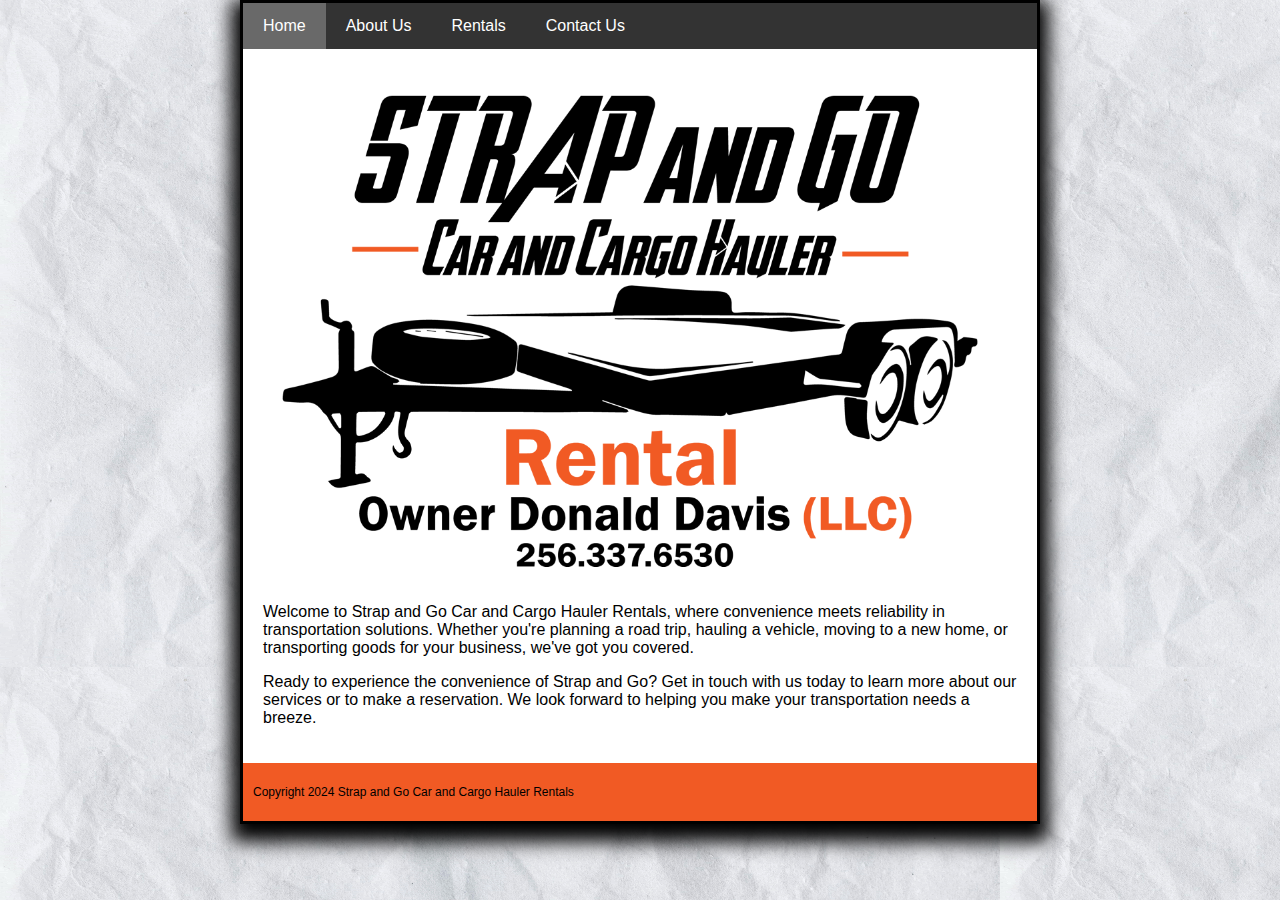
<file: index.html>
<!DOCTYPE html>
<html>
<head>
<title>Home</title>
<meta charset="UTF-8">
<meta name="viewport" content="width=device-width, initial-scale=1">
<link rel="stylesheet" href="styles/style.css">

</head>
<body>



<!-- Header -->


<!-- Navigation Bar -->
<div class="navbar">
  <a href="index.html" class="current" target="_blank">Home</a>
  <a href="about.html" target="_blank">About Us</a>
  <a href="rentals.html" target="_blank">Rentals</a>
  <a href="contact_us.html" target="_blank">Contact Us</a>
  
</div>

<!-- The flexible grid (content) -->
<div class="row">
   <div class="main">
  
     <img class=image src="images/Strap_and_Go_1100_800.png"  width="1100"  height="800" alt="Strap and Go" style="float: right"  >
    
   
   
    <p>Welcome to Strap and Go Car and Cargo Hauler Rentals, where convenience meets reliability in transportation solutions.  Whether you're planning a road trip, hauling a vehicle, moving to a new home, or transporting goods for your business, we've got you covered.
    </p>
    
    <p>
        Ready to experience the convenience of Strap and Go? Get in touch with us today to learn more about our services or to make a reservation. We look forward to helping you make your transportation needs a breeze.
    </p>
    
    </div>
  
</div>

<!-- Footer -->
<div class="footer">
  <p id="copyright"> Copyright 2024 Strap and Go Car and Cargo Hauler Rentals </p>
</div>



</body>
</html>
</file>
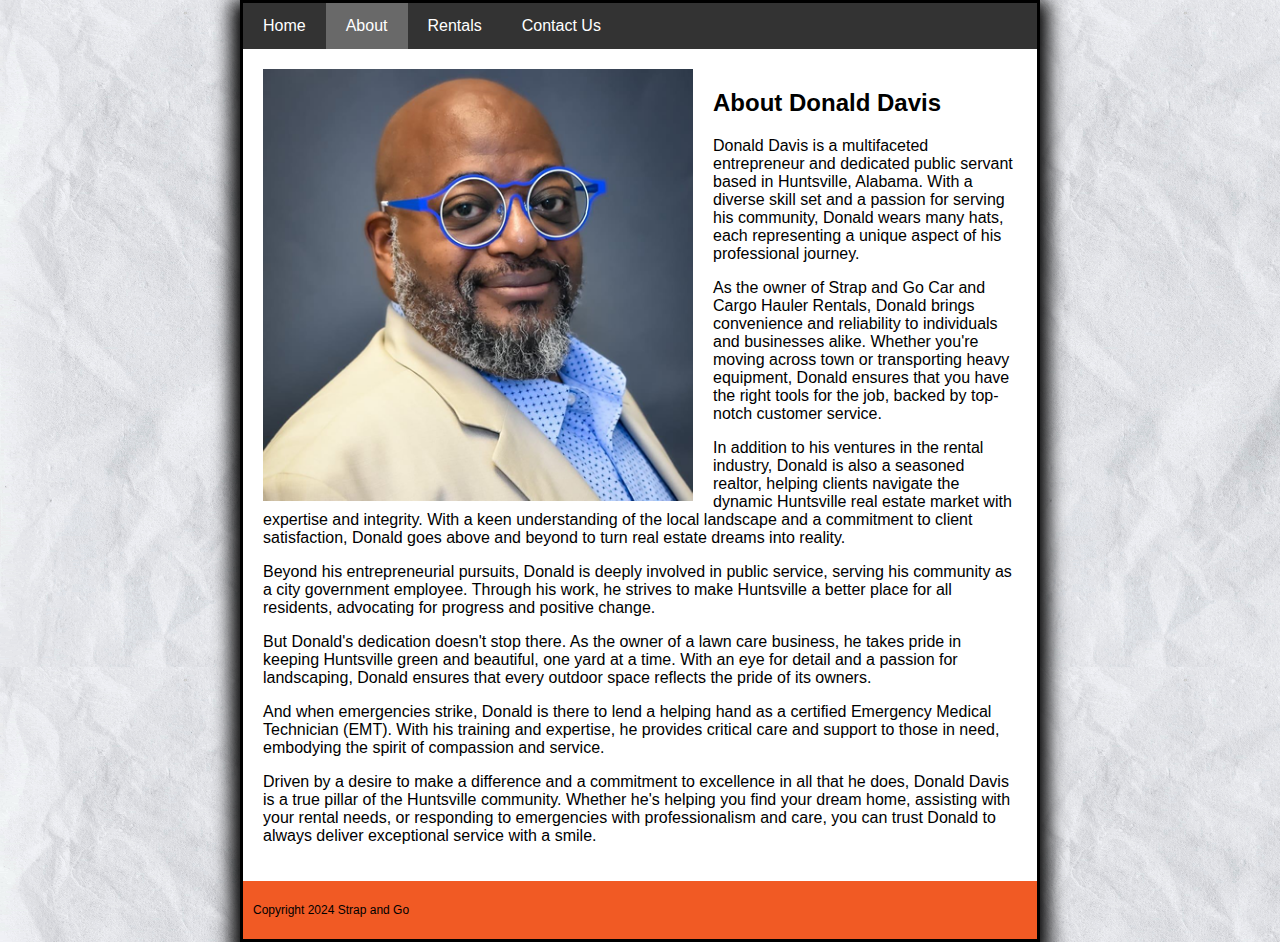
<file: about.html>
<!DOCTYPE html>
<html>
<head>
<title>About Us</title>
<meta charset="UTF-8">
<meta name="viewport" content="width=device-width, initial-scale=1">
<link rel="stylesheet" href="styles/style.css">

</head>
<body>



<!-- Header -->


<!-- Navigation Bar -->
<div class="navbar">
  <a href="index.html" target="_blank">Home</a>
  <a href="about.html" target="_blank" class="current" >About </a>
  <a href="rentals.html" target="_blank">Rentals</a>
  <a href="contact_us.html" target="_blank">Contact Us</a>
  
</div>

<!-- The flexible grid (content) -->
<div class="row">
   <div class="main">
        
    <img class=image src="images/Donald_Davis_450_452.png"  width="450" height="452" alt="Donald Davis" style="float: left"  > 
  
    
    
    <h2>About Donald Davis</h2>
    
    <p> </p>
    <p> </p>
    <p>Donald Davis is a multifaceted entrepreneur and dedicated public servant based in Huntsville, Alabama. With a diverse skill set and a passion for serving his community, Donald wears many hats, each representing a unique aspect of his professional journey.
    </p>
    
    <p>
        As the owner of Strap and Go Car and Cargo Hauler Rentals, Donald brings convenience and reliability to individuals and businesses alike. Whether you're moving across town or transporting heavy equipment, Donald ensures that you have the right tools for the job, backed by top-notch customer service.
    </p>
    
    <p>
        In addition to his ventures in the rental industry, Donald is also a seasoned realtor, helping clients navigate the dynamic Huntsville real estate market with expertise and integrity. With a keen understanding of the local landscape and a commitment to client satisfaction, Donald goes above and beyond to turn real estate dreams into reality.
    </p>
    
    
    <p>
        Beyond his entrepreneurial pursuits, Donald is deeply involved in public service, serving his community as a city government employee. Through his work, he strives to make Huntsville a better place for all residents, advocating for progress and positive change.
    </p>
    
        
    <p>
        But Donald's dedication doesn't stop there. As the owner of a lawn care business, he takes pride in keeping Huntsville green and beautiful, one yard at a time. With an eye for detail and a passion for landscaping, Donald ensures that every outdoor space reflects the pride of its owners.
    </p>
     
        
    <p>
        And when emergencies strike, Donald is there to lend a helping hand as a certified Emergency Medical Technician (EMT). With his training and expertise, he provides critical care and support to those in need, embodying the spirit of compassion and service.
    </p>
     
         
    <p>
        Driven by a desire to make a difference and a commitment to excellence in all that he does, Donald Davis is a true pillar of the Huntsville community. Whether he's helping you find your dream home, assisting with your rental needs, or responding to emergencies with professionalism and care, you can trust Donald to always deliver exceptional service with a smile.
    </p>
     
    
    </div>
  
</div>

<!-- Footer -->
<div class="footer">
  <p id="copyright"> Copyright 2024 Strap and Go </p>
</div>



</body>
</html>
</file>
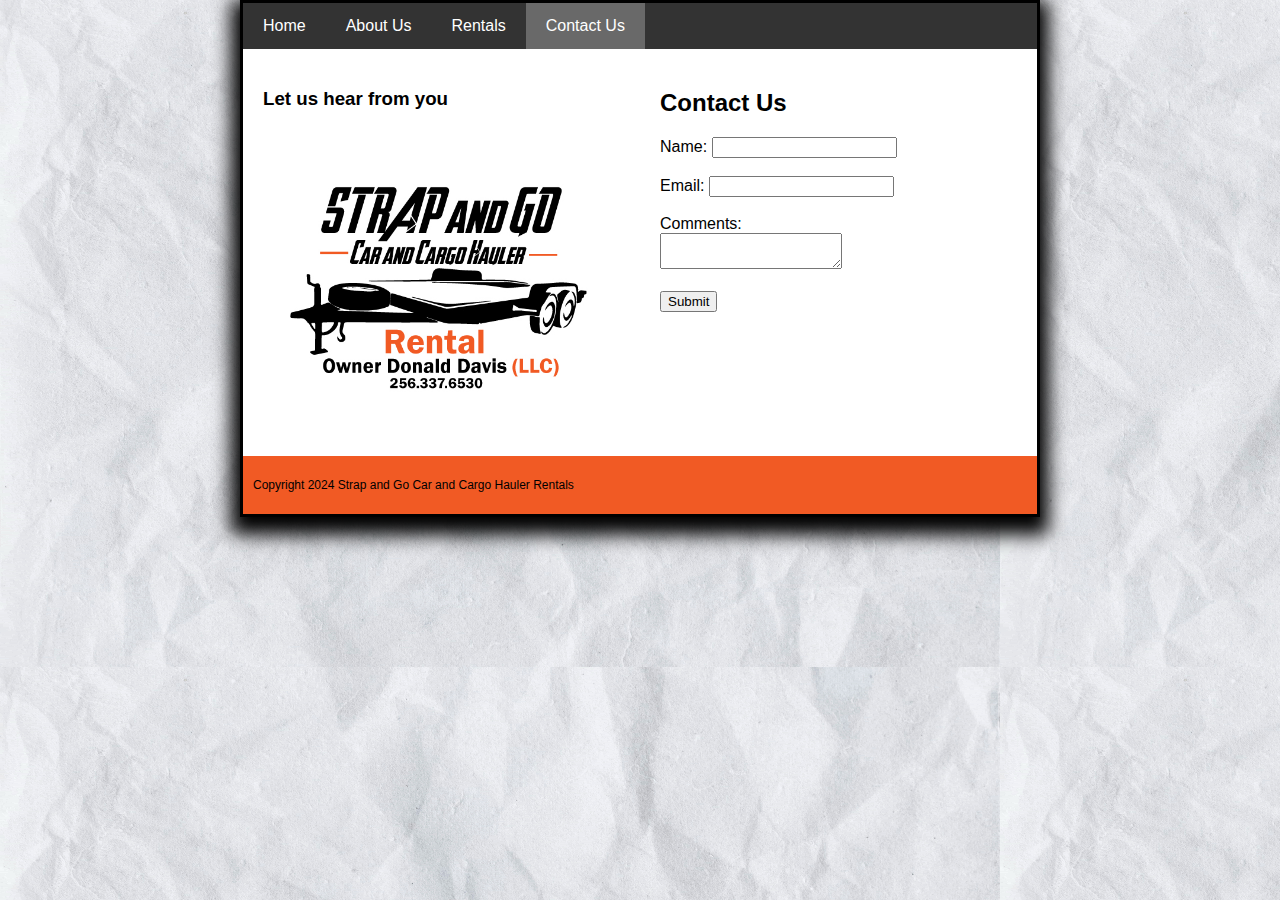
<file: contact_us.html>
<!DOCTYPE html>
<html>
<head>
<title>Contact US</title>
<meta charset="UTF-8">
<meta name="viewport" content="width=device-width, initial-scale=1">
<link rel="stylesheet" href="styles/style.css">

</head>
<body>



<!-- Header -->


<!-- Navigation Bar -->
<div class="navbar">
  <a href="index.html"  target="_blank">Home</a>
  <a href="about.html" target="_blank">About Us</a>
  <a href="rentals.html" target="_blank"  >Rentals</a>
  <a href="contact_us.html" target="_blank" class="current">Contact Us</a>
  
</div>

<!-- The flexible grid (content) -->
<div class="row">
   <div class="main">
  
     <h3>Let us hear from you </h3>
     
  
    
     <img class=image src="images/Strap-and-Go_569_519.png"  width="569"  height="519"alt="Strap and Go" style="float: left"  >
    
    
    
    
    </div>
    
    <div class="side">
    
    <h2>Contact Us</h2>
    
       
    <form action="https://formsubmit.co/strapandgocarhaulers@gmail.com" method="POST">
    
    <!-- Honeypot -->
    <input type="text" name="_honey" style="display: none;">
    
    <!-- Disable Captcha -->
    <input type="hidden" name="_captcha"  value="false">
    <input type="hidden" name="_next" value="https://cathymayf.github.io/strapandgo/thank_you.html">
    
    <label for="name">Name:</label>
    <input type="text" id="name" name="Name" required><br><br>
    
    <label for="email">Email:</label>
    <input type="email" id="email" name="Email" required><br><br>
    
    <label for="comments">Comments:</label><br>
    <textarea id="coments" name="Comments" required></textarea><br><br>
    
    <input type="submit" value="Submit">
    </form>

  
    </div>
    
  </div>    

<!-- Footer -->
<div class="footer">
  <p id="copyright"> Copyright 2024 Strap and Go Car and Cargo Hauler Rentals </p>
</div>



</body>
</html>
</file>
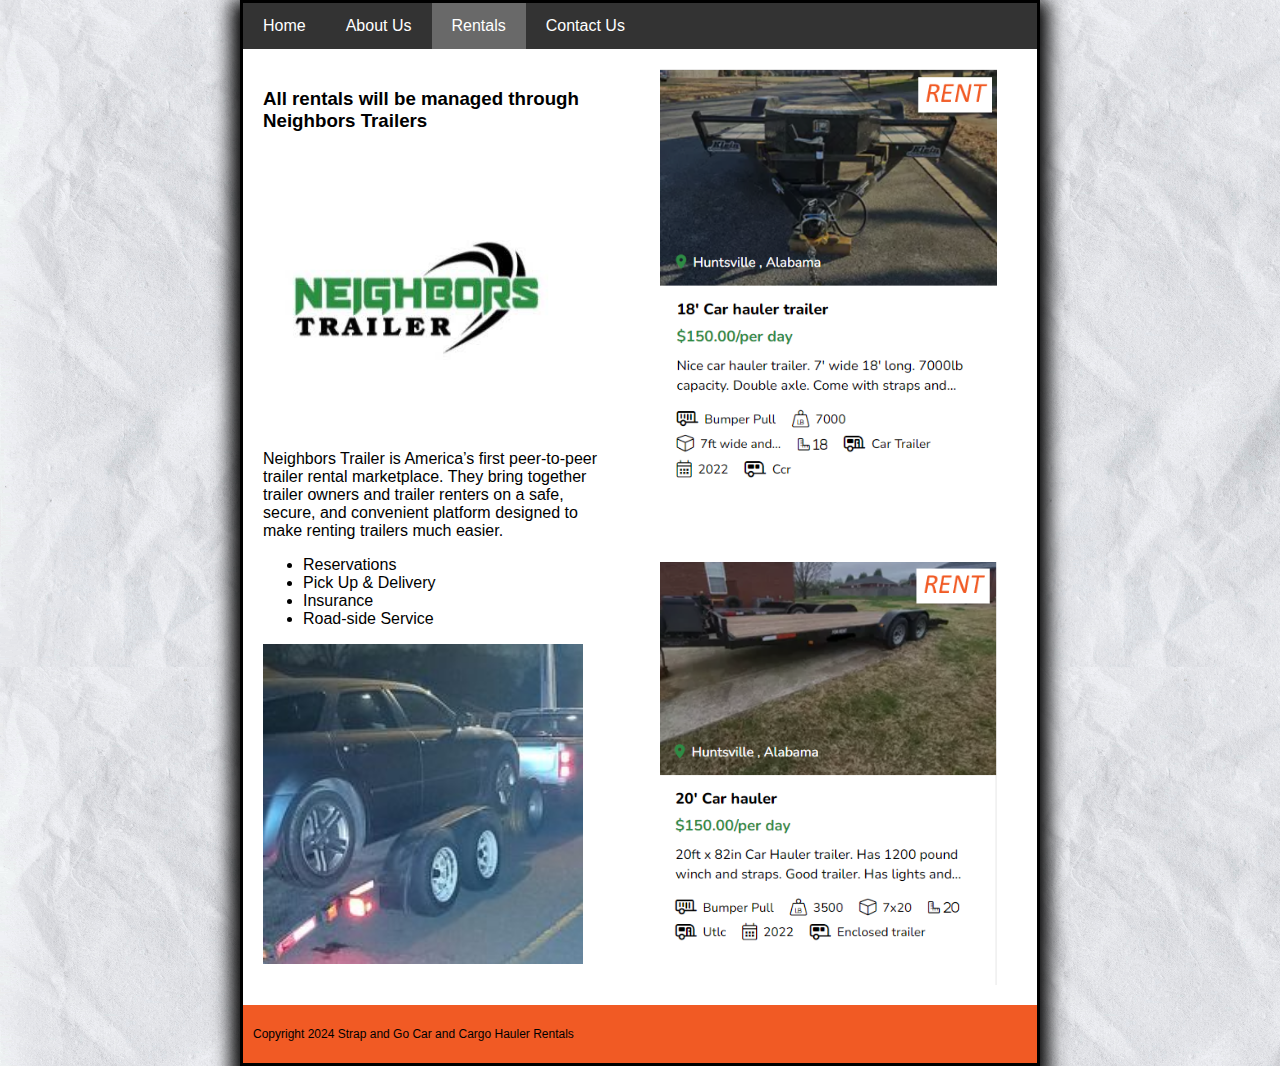
<file: rentals.html>
<!DOCTYPE html>
<html>
<head>
<title>Rentals</title>
<meta charset="UTF-8">
<meta name="viewport" content="width=device-width, initial-scale=1">
<link rel="stylesheet" href="styles/style.css">

</head>
<body>



<!-- Header -->


<!-- Navigation Bar -->
<div class="navbar">
  <a href="index.html"  target="_blank">Home</a>
  <a href="about.html" target="_blank">About Us</a>
  <a href="rentals.html" target="_blank"  class="current">Rentals</a>
  <a href="contact_us.html" target="_blank">Contact Us</a>
  
</div>

<!-- The flexible grid (content) -->
<div class="row">
   <div class="main">
  
     <h3>All rentals will be managed through Neighbors Trailers </h3>
     
  
    <a href="https://neighborstrailer.com/" target="_blank">
     <img class=image src="images/neighbors_trailer_logo_320_320.png"  width="320"  height="320"alt="Strap and Go" style="float: left"  >
    </a>
    
    <p>Neighbors Trailer is America’s first peer-to-peer trailer rental marketplace. They bring together trailer owners and trailer renters on a safe, secure, and convenient platform designed to make renting trailers much easier.
    </p>
     <ul>
         <li>Reservations</li>
         <li>Pick Up & Delivery</li>
         <li>Insurance</li>
         <li>Road-side Service</li>
         
     </ul>

    
   
    
    <div id="slideshow">
    <img src="images/image_1.jpg" alt="Image 1" width="320"  height="320">
    <img src="images/image_2.jpg" alt="Image 2" width="320"  height="320">
    <img src="images/image_3.jpg" alt="Image 3" width="320"  height="320">
    <img src="images/image_4.jpg" alt="Image 4" width="320"  height="320">
    <img src="images/image_5.jpg" alt="Image 5" width="320"  height="320">
    <img src="images/image_6.jpg" alt="Image 6" width="320"  height="320">
    <img src="images/image_7.jpg" alt="Image 7" width="320"  height="320">
    <img src="images/image_8.jpg" alt="Image 8" width="320"  height="320">
    <img src="images/image_9.jpg" alt="Image 9" width="320"  height="320">
    <img src="images/image_10.jpg" alt="Image 10" width="320"  height="320">
    <img src="images/image_11.jpg" alt="Image 11" width="320"  height="320">
    <img src="images/image_12.jpg" alt="Image 12" width="320"  height="320">
    <img src="images/image_13.jpg" alt="Image 13" width="320"  height="320">
    <img src="images/image_14.jpg" alt="Image 14" width="320"  height="320">
    <img src="images/image_15.jpg" alt="Image 15" width="320"  height="320">
   
    
    <!-- Add more images as needed -->
    </div>
    
</div>

    
    <div class="side">
 <!--   
    <a href="https://neighborstrailer.com/trailer-detail/car-hauler-trailer-1835" target="_blank">
 -->   
    
    <img class=image src="images/18ft_Car_Hauler_for_Rent_411_518.png"  width="411"  height="518"alt="Strap and Go" style="float: right" usemap="#rent_trailers_18" > 
    </a>
    
    <p>&nbsp;</p>
    <p>&nbsp;</p>
   
 <!--   
    <a href="https://neighborstrailer.com/trailer-detail/car-hauler-2645" target="_blank">
 -->   
    
    <img class=image src="images/20ft_Car_Hauler_for_Rent_414_520.png"  width="414"  height="520"alt="Strap and Go" style="float: left" usemap="#rent_trailers_20" >
    </a>
    
    
   <map name="rent_trailers_18">
   
    <area href="https://neighborstrailer.com/trailer-detail/car-hauler-trailer-1835" 
          shape="rect" 
          alt="18ft Trailer"
          title="18ft Trailer" 
          coords="10,0   405,509" target="_blank">
    </map>      
          
          
   <map name="rent_trailers_20">    
   
    <area href="https://neighborstrailer.com/trailer-detail/car-hauler-2645"
          shape="rect" 
          alt="20ft Trailer"
          title="20ft Trailer" 
          coords="6,6   406,505" target="_blank">     
     
     </map> 
    
    
    
    </div>
  
</div>

<!-- Footer -->
<div class="footer">
  <p id="copyright"> Copyright 2024 Strap and Go Car and Cargo Hauler Rentals </p>
</div>

   <script>
    var currentIndex = 0;
    var slides = document.querySelectorAll('#slideshow img');

    function showSlide(index) {
        // Hide all slides
        for (var i = 0; i < slides.length; i++) {
            slides[i].style.display = 'none';
        }
        // Display the chosen slide
        slides[index].style.display = 'block';
    }

    function nextSlide() {
        currentIndex++;
        if (currentIndex >= slides.length) {
            currentIndex = 0;
        }
        showSlide(currentIndex);
    }

    function previousSlide() {
        currentIndex--;
        if (currentIndex < 0) {
            currentIndex = slides.length - 1;
        }
        showSlide(currentIndex);
    }

    // Show the first slide initially
    showSlide(currentIndex);

    // Automatically transition to the next slide every 3 seconds
    setInterval(nextSlide, 3000);
</script>

</body>
</html>
</file>
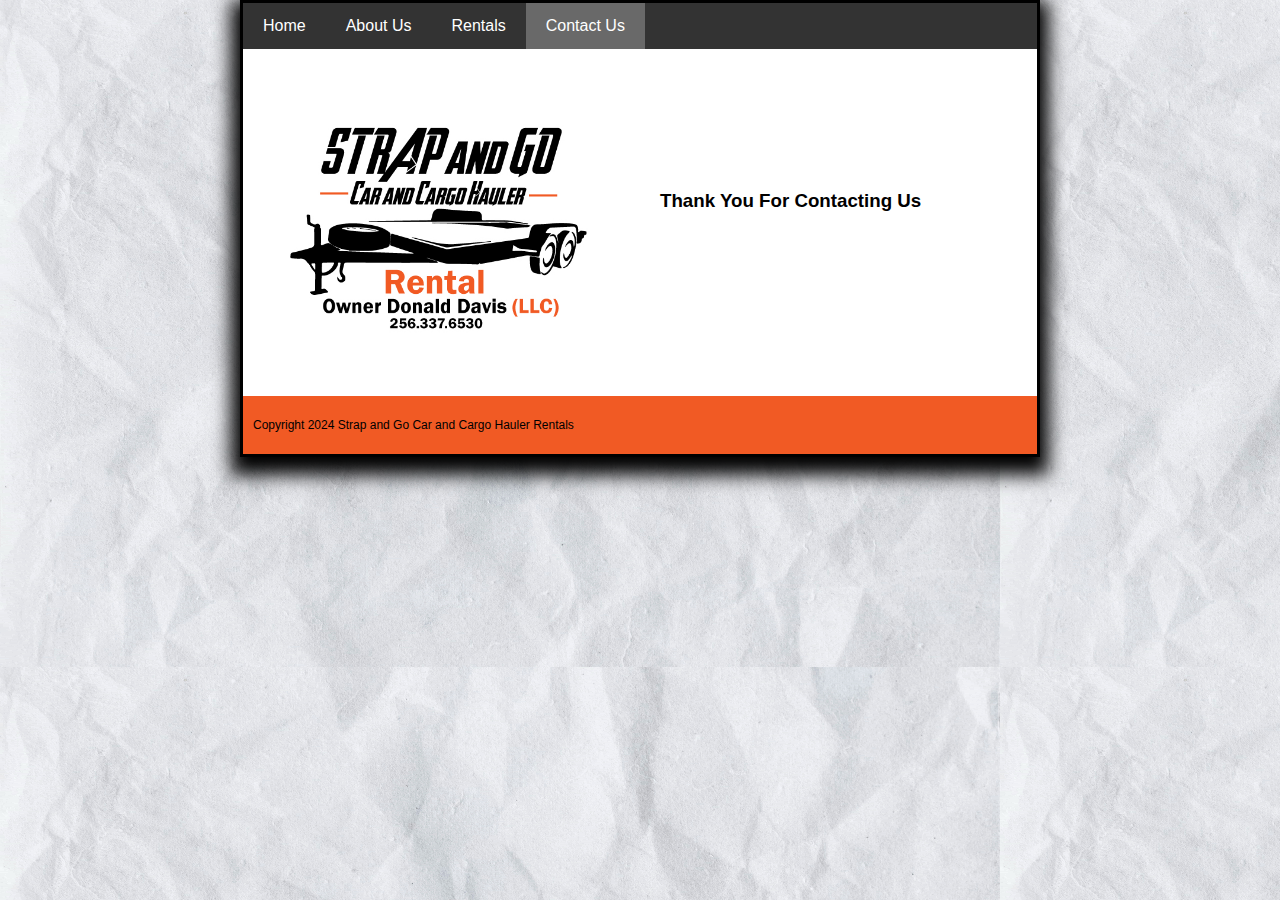
<file: thank_you.html>
<!DOCTYPE html>
<html>
<head>
<title>Thank You</title>
<meta charset="UTF-8">
<meta name="viewport" content="width=device-width, initial-scale=1">
<link rel="stylesheet" href="styles/style.css">

</head>
<body>



<!-- Header -->


<!-- Navigation Bar -->
<div class="navbar">
  <a href="index.html"  target="_blank">Home</a>
  <a href="about.html" target="_blank">About Us</a>
  <a href="rentals.html" target="_blank"  >Rentals</a>
  <a href="contact_us.html" target="_blank" class="current">Contact Us</a>
  
</div>

<!-- The flexible grid (content) -->
<div class="row">
   <div class="main">
  
        
     <img class=image src="images/Strap-and-Go_569_519.png"  width="569"  height="519"alt="Strap and Go" style="float: left"  >
    
    </div>
    
    <div class="side">
    
    <p>&nbsp;</p>
    <p>&nbsp;</p>
    <p>&nbsp;</p>
    
    <h3>Thank You For Contacting Us</h3>
 
  
    </div>
    
  </div>    

<!-- Footer -->
<div class="footer">
  <p id="copyright"> Copyright 2024 Strap and Go Car and Cargo Hauler Rentals </p>
</div>



</body>
</html>
</file>
<file: styles/style.css>
* {
  box-sizing: border-box;
}

/* Style the body */
body {
  font-family: Verdana, Arial, Helvetica, sans-serif;
	width: 800px;
	background-color: white;
	margin: 0 auto; 
	padding: 0;
	border: 3px solid black;
	box-shadow: 0 9px 18px 9px;
}

html {
	background-image: url("../images/crumbled_paper_background.gif");	
}

/* Header */
.header {
  padding: 60px;
  text-align: center;
  background-color: darkmagenta;
  color: white;
}

/* Top navigation bar */
.navbar {
  display: flex;
  background-color: #333;
  
}

/* Navigation bar links */
.navbar a {
  color: white;
  padding: 14px 20px;
  text-decoration: none;
  text-align: center;
  
}

/* Change color on hover */
.navbar a:hover {
  background-color: #F15A24;
  color: black;
}


/* Change color for current */
.current  {
   background-color: dimgray;
}

/* Column container */
.row {  
  display: flex;
  flex-wrap: wrap;
}


/* Sidebar/right column */
.side {
  flex: 50%;
  padding: 20px;
}

/* Main column */
.main {
  flex: 50%;
  background-color: white;
  padding: 20px;
}

/* Images */
.image {
   max-width: 100%;
    height: auto;
     padding-right: 20px;
}

#slideshow {
        max-width: 100%;
        position: relative;
        margin: auto;
    }


/*copyright ID */
#copyright {
    font-size: 75%;
    text-align: left;
}


/* Footer */
.footer {
  padding: 10px;
  text-align: left;
  background-color: #F15A24;
}

/* Responsive layout - when the screen is less than 700px wide */
@media (max-width: 700px) {
  .row, .navbar {   
    flex-direction: column;
  }
}
</file>
